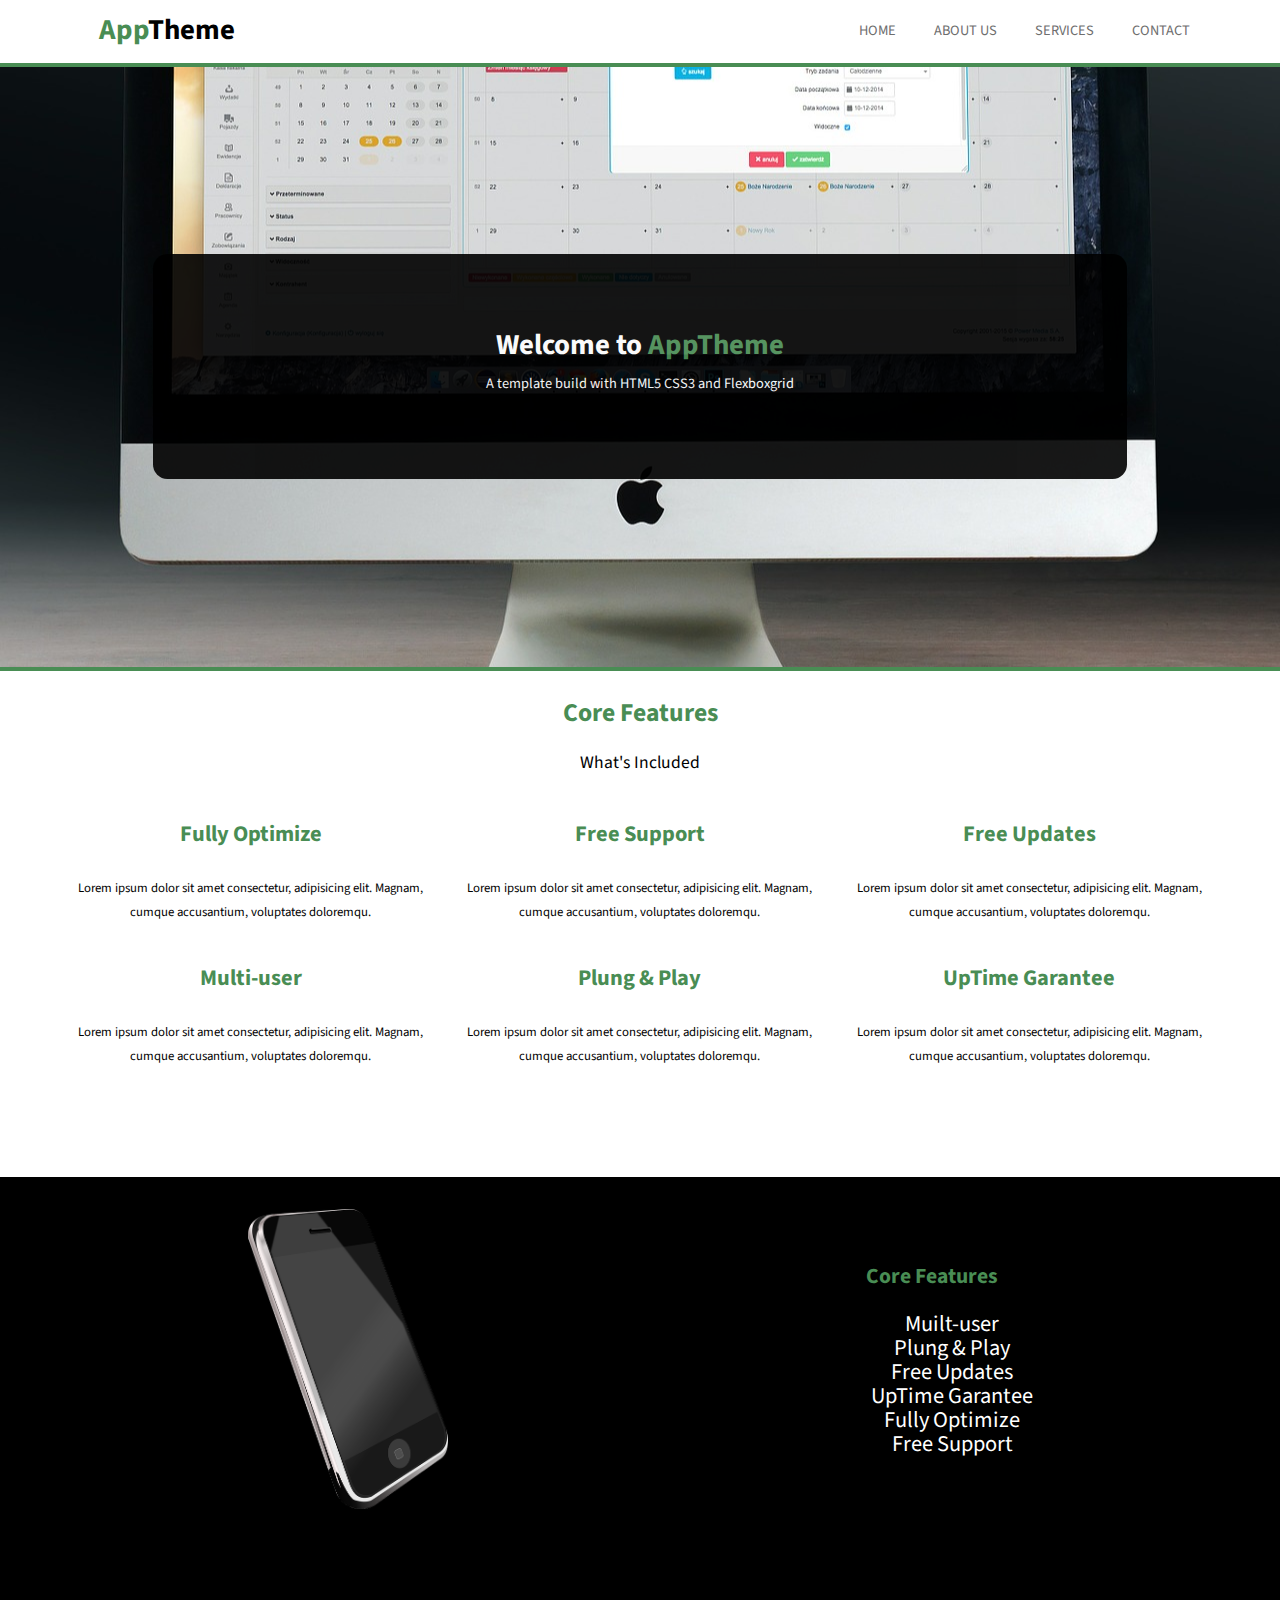
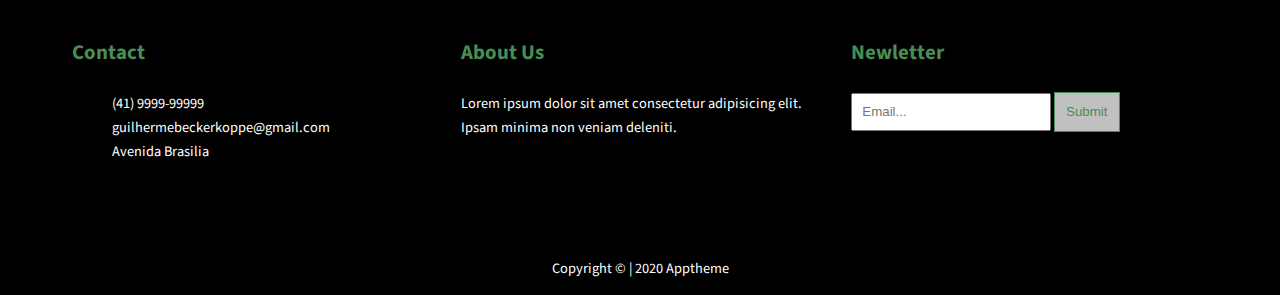
<file: index.html>
<!DOCTYPE html>
<html lang="en">
<head>
    <meta charset="UTF-8">
    <meta name="viewport" content="width=device-width, initial-scale=1.0">
    <link rel="stylesheet" href="css/flexboxgrid.css">
    <link rel="stylesheet" href="css/style.css">
    <title>Apptheme</title>
</head>
<body>

    <header id="main-header">
        <div class="container">
            <div class="row end-md end-lg end-xl center-xs middle-xs middle-sm middle-md middle-lg">
                <div class="cl-xs-12 col-md-2 col-lg-2 col-xl-2">
                    <h1><span class="primary-text">App</span>Theme</h1>
                </div>
                <div class="col-xs-12 col-md-10 col-lg-10 col-xl-10 middle-xs middle-sm middle-md middle-lg">
                  <nav id="navbar">
                     <ul>
                        <li>
                            <a href="index.html">Home</a>
                        </li>
                        <li>
                            <a href="about.html">About Us</a>
                        </li>
                        <li>
                            <a href="services.html">Services</a>
                        </li>
                        <li>
                            <a href="contact.html">Contact</a>
                        </li>
                    </ul>
                  </nav>                     
                </div>
            </div>
        </div>
    </header>

    <section id="showcase">
        <div class="container">
            <div class="row">
                <div class="col-xs-6 col-sm-12 col-md-10 -col-lg-10 center-xs center-sm center-md center-lg middle-xs middle-sm middle-md middle-lg showcase-content">
                    <div class="col-xs-12 col-sm-8 col-md-8 col-lg-8 center-xs center-sm center-md center-lg middle-xs middle-sm middle-md middle-lg">
                    <h1>Welcome to <span class="primary-text center-xs">AppTheme</span></h1>
                    <p>A template build with HTML5 CSS3 and Flexboxgrid</p>
                    </div>
                </div>
            </div>
        </div>
    </section>

    <section id="features">
        <div class="container">
            <div class="row center-xs center-sm center-md center-lg">
                <div class="col-xs-12 col-sm-12 col-md-12-col-lg-12">
                    <h3>Core Features</h3>
                    <p>What's Included</p>
                    <div class="row">
                        <div class="col-xs-12 col-sm-4 col-md-4 col-xl-4 feature">
                            <i class="fa fa-dashboard"></i>
                            <h4>Fully Optimize</h4>
                            <p>Lorem ipsum dolor sit amet consectetur, adipisicing elit. Magnam, cumque accusantium, voluptates doloremqu.</p>
                        </div>
                        <div class="col-xs-12 col-sm-4 col-md-4 col-xl-4 feature">
                            <h4>Free Support</h4>
                            <p>Lorem ipsum dolor sit amet consectetur, adipisicing elit. Magnam, cumque accusantium, voluptates doloremqu.</p>
                        </div>
                        <div class="col-xs-12 col-sm-4 col-md-4 col-xl-4 feature">
                            <h4>Free Updates</h4>
                            <p>Lorem ipsum dolor sit amet consectetur, adipisicing elit. Magnam, cumque accusantium, voluptates doloremqu.</p>
                        </div>
                    </div>

                    <div class="row">
                        <div class="col-xs-12 col-sm-4 col-md-4 col-xl-4 feature">
                            <h4>Multi-user</h4>
                            <p>Lorem ipsum dolor sit amet consectetur, adipisicing elit. Magnam, cumque accusantium, voluptates doloremqu.</p>
                        </div>
                        <div class="col-xs-12 col-sm-4 col-md-4 col-xl-4 feature">
                            <h4>Plung & Play</h4>
                            <p>Lorem ipsum dolor sit amet consectetur, adipisicing elit. Magnam, cumque accusantium, voluptates doloremqu.</p>
                        </div>
                        <div class="col-xs-12 col-sm-4 col-md-4 col-xl-4 feature">
                            <h4>UpTime Garantee</h4>
                            <p>Lorem ipsum dolor sit amet consectetur, adipisicing elit. Magnam, cumque accusantium, voluptates doloremqu.</p>
                        </div>
                    </div>

                </div>
            </div>
        </div>
    </section>

    <section id="info">
        <div class="container">
            <div class="row center-xs center-sm center-md center-lg middle-xs middle-sm middle-md middle-lg">
                <div class="col-xs-12 col-sm-6 col-md-6 col-lg-6 center-xs center-sm center-md center-lg">
                    <img src="img/phone.png" width="200px" height="300px" alt="">
                </div>
                <div class="col-xs-12 col-sm-6 col-md-6 col-lg-6">
                    <h2>Core Features</h2>
                    <ul>
                        <li>Muilt-user</li>
                        <li>Plung & Play</li>
                        <li>Free Updates</li>
                        <li>UpTime Garantee</li>
                        <li>Fully Optimize</li>
                        <li>Free Support</li>
                    </ul>
                </div>

            </div>
        </div>
    </section>

    <section id="company">
        <div class="container">
            <div class="row">
                <div class="col-xs-12 col-md-4 col-sm-4 col-lg-4">
                    <h4>Contact</h4>
                    <ul>
                        <li>(41) 9999-99999</li>
                        <li>guilhermebeckerkoppe@gmail.com</li>
                        <li>Avenida Brasilia</li>
                        
                    </ul>
                </div>
                <div class="col-xs-12 col-md-4 col-sm-4 col-lg-4">
                    <h4>About Us</h4>
                    <p>Lorem ipsum dolor sit amet consectetur adipisicing elit. Ipsam minima non veniam deleniti.</p>
                </div>
                <div class="col-xs-12 col-md-4 col-sm-4 col-lg-4">
                    <h4>Newletter</h4>
                    <form action="">
                        <input type="email" name="email" placeholder="Email..." id="email">
                        <button type="submit">Submit</button>
                    </form>
                </div>
            </div>
        </div>
    </section>

    <footer id="main-footer">
        <div class="container">
            <div class="row center-lg center-md center-sm center-xs middle-lg middle-md middle-sm middle-xs">
                <div class="col-xs-12 col-md-12 col-sm-12 col-lg-12">
                    <p>Copyright &copy; | 2020  Apptheme </p>
                </div>
            </div>
        </div>
    </footer>

</body>
</html>
</file>
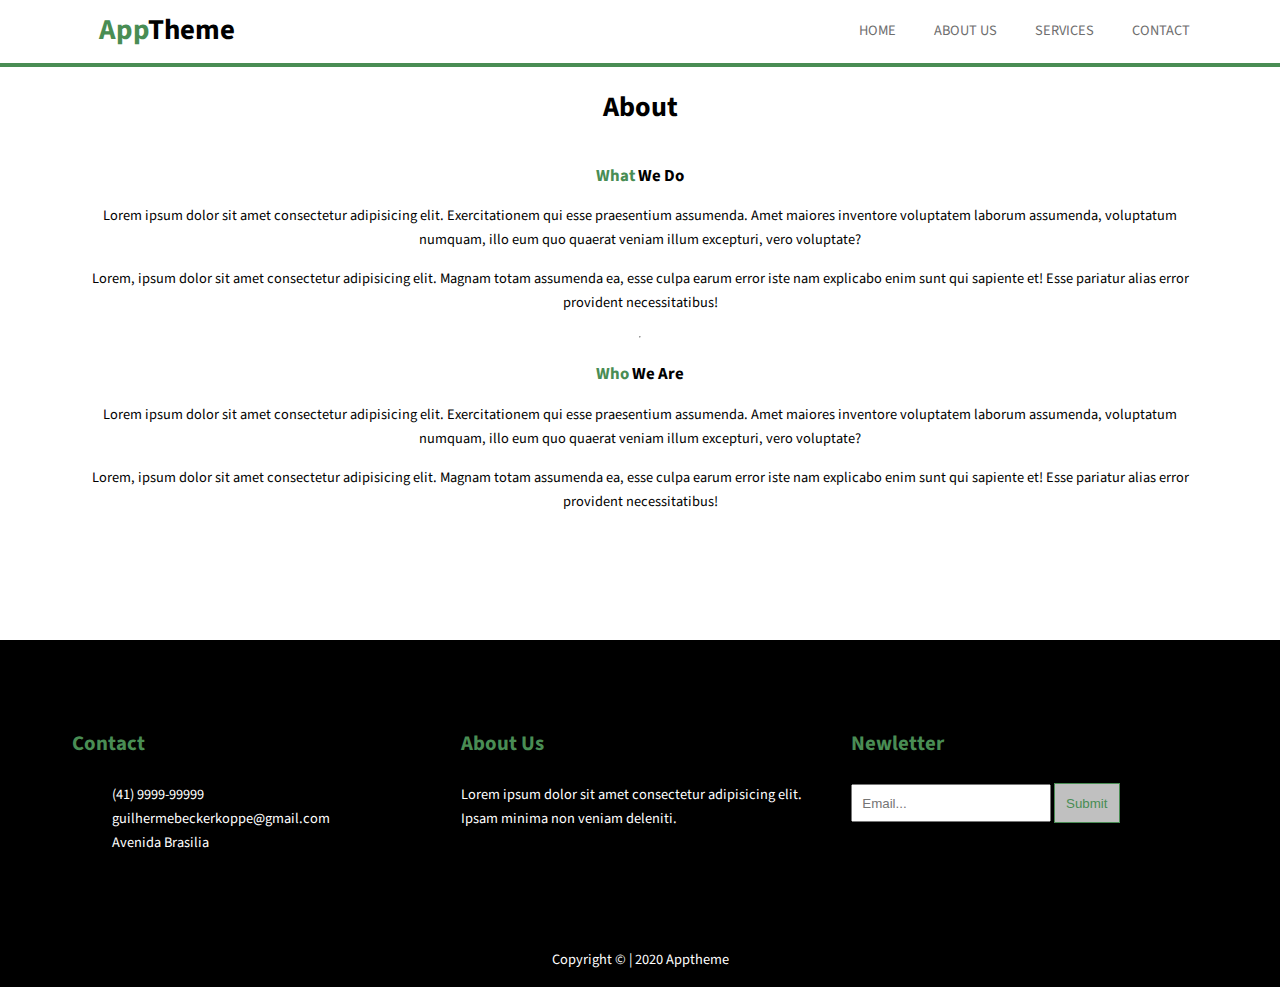
<file: about.html>
<!DOCTYPE html>
<html lang="en">
<head>
    <meta charset="UTF-8">
    <meta name="viewport" content="width=device-width, initial-scale=1.0">
    <link rel="stylesheet" href="css/flexboxgrid.css">
    <link rel="stylesheet" href="css/style.css">
    <title>Apptheme | About</title>
</head>
<body>

    <header id="main-header">
        <div class="container">
            <div class="row end-md end-lg end-xl center-xs middle-xs middle-sm middle-md middle-lg">
                <div class="cl-xs-12 col-md-2 col-lg-2 col-xl-2">
                    <h1><span class="primary-text">App</span>Theme</h1>
                </div>
                <div class="col-xs-12 col-md-10 col-lg-10 col-xl-10 middle-xs middle-sm middle-md middle-lg">
                    <nav id="navbar">
                        <ul>
                           <li>
                               <a href="index.html">Home</a>
                           </li>
                           <li>
                               <a href="about.html">About Us</a>
                           </li>
                           <li>
                               <a href="services.html">Services</a>
                           </li>
                           <li>
                               <a href="contact.html">Contact</a>
                           </li>
                       </ul>
                     </nav>  
                </div>
            </div>
        </div>
    </header>

    <section id="subheader">
        <div class="container">
            <div class="row center-xs center-sm center-md center-lg middle-xs middle-sm middle-md middle-lg">
                <div class="col-xs-12 col-md-12 col-sm-12 col-lg-12">
                    <h3>About</h3>
                </div>
            </div>
        </div>
    </section>   

    <section id="page" class="about">
        <div class="container">
            <div class="row center-xs center-sm center-md center-lg middle-xs middle-sm middle-md middle-lg">
                <div class="col-xs-12 col-md-12 col-sm-12 col-lg-12">
                    <h3><span class="primary-text">What</span> We Do</h3>
                    <p>Lorem ipsum dolor sit amet consectetur adipisicing elit. Exercitationem qui esse praesentium assumenda. Amet maiores inventore voluptatem laborum assumenda, voluptatum numquam, illo eum quo quaerat veniam illum excepturi, vero voluptate?</p>
                    <p>Lorem, ipsum dolor sit amet consectetur adipisicing elit. Magnam totam assumenda ea, esse culpa earum error iste nam explicabo enim sunt qui sapiente et! Esse pariatur alias error provident necessitatibus!</p>
                </div>
                <hr>
                <div class="col-xs-12 col-md-12 col-sm-12 col-lg-12">
                    <h3><span class="primary-text">Who</span> We Are</h3>
                    <p>Lorem ipsum dolor sit amet consectetur adipisicing elit. Exercitationem qui esse praesentium assumenda. Amet maiores inventore voluptatem laborum assumenda, voluptatum numquam, illo eum quo quaerat veniam illum excepturi, vero voluptate?</p>
                    <p>Lorem, ipsum dolor sit amet consectetur adipisicing elit. Magnam totam assumenda ea, esse culpa earum error iste nam explicabo enim sunt qui sapiente et! Esse pariatur alias error provident necessitatibus!</p>
                </div>
            </div>
        </div>
    </section> 

    
    <section id="company">
        <div class="container">
            <div class="row">
                <div class="col-xs-12 col-md-4 col-sm-4 col-lg-4">
                    <h4>Contact</h4>
                    <ul>
                        <li>(41) 9999-99999</li>
                        <li>guilhermebeckerkoppe@gmail.com</li>
                        <li>Avenida Brasilia</li>
                        
                    </ul>
                </div>
                <div class="col-xs-12 col-md-4 col-sm-4 col-lg-4">
                    <h4>About Us</h4>
                    <p>Lorem ipsum dolor sit amet consectetur adipisicing elit. Ipsam minima non veniam deleniti.</p>
                </div>
                <div class="col-xs-12 col-md-4 col-sm-4 col-lg-4">
                    <h4>Newletter</h4>
                    <form action="">
                        <input type="email" name="email" placeholder="Email..." id="email">
                        <button type="submit">Submit</button>
                    </form>
                </div>
            </div>
        </div>
    </section>

    <footer id="main-footer">
        <div class="container">
            <div class="row center-lg center-md center-sm center-xs middle-lg middle-md middle-sm middle-xs">
                <div class="col-xs-12 col-md-12 col-sm-12 col-lg-12">
                    <p>Copyright &copy; | 2020  Apptheme </p>
                </div>
            </div>
        </div>
    </footer>

</body>
</html>
</file>
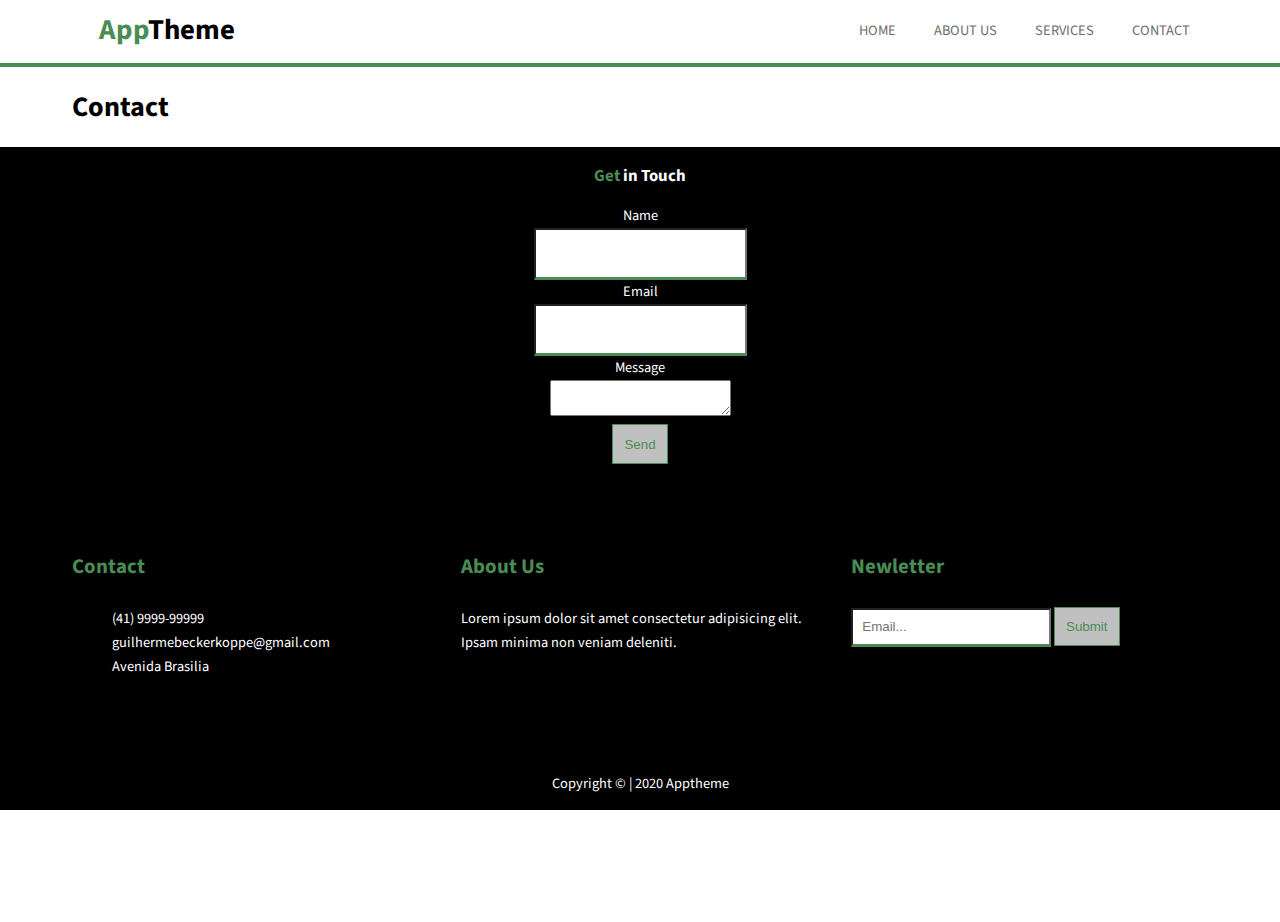
<file: contact.html>
<!DOCTYPE html>
<html lang="en">
<head>
    <meta charset="UTF-8">
    <meta name="viewport" content="width=device-width, initial-scale=1.0">
    <link rel="stylesheet" href="css/flexboxgrid.css">
    <link rel="stylesheet" href="css/style.css">
    <title>Apptheme | Contact</title>
</head>
<body>

    <header id="main-header">
        <div class="container">
            <div class="row end-md end-lg end-xl center-xs middle-xs middle-sm middle-md middle-lg">
                <div class="cl-xs-12 col-md-2 col-lg-2 col-xl-2">
                    <h1><span class="primary-text">App</span>Theme</h1>
                </div>
                <div class="col-xs-12 col-md-10 col-lg-10 col-xl-10 middle-xs middle-sm middle-md middle-lg">
                    <nav id="navbar">
                        <ul>
                           <li>
                               <a href="index.html">Home</a>
                           </li>
                           <li>
                               <a href="about.html">About Us</a>
                           </li>
                           <li>
                               <a href="services.html">Services</a>
                           </li>
                           <li>
                               <a href="contact.html">Contact</a>
                           </li>
                       </ul>
                     </nav>  
                </div>
            </div>
        </div>
    </header>

    <section id="subheader">
        <div class="container">
            <div class="row">
                <div class="col-xs-12 col-md-12 col-sm-12 col-lg-12">
                    <h3>Contact</h3>
                </div>
            </div>
        </div>
    </section>

    <section id="page" class="contact">
        <div class="container">
            <div class="row center-xs center-sm center-md center-lg middle-xs middle-sm middle-md middle-lg">
                <div class="col-xs-12 col-md-12 col-sm-12 col-lg-12">
                    <h3><span class="primary-text">Get</span> in Touch</h3>
                        <form action="">
                            <div>
                                <label for="name">Name</label><br>
                                <input type="text" name="name" id="name">
                            </div>
                            <div>
                                <label for="email">Email</label><br>
                                <input type="text" name="email" id="email">
                            </div>
                            <div>
                                <label for="name">Message</label><br>
                                <textarea name="message"></textarea>
                            </div>
                            <button type="submit">Send</button>
                        </form>
                </div>
            </div>
        </div>

    <section id="company">
        <div class="container">
            <div class="row">
                <div class="col-xs-12 col-md-4 col-sm-4 col-lg-4">
                    <h4>Contact</h4>
                    <ul>
                        <li>(41) 9999-99999</li>
                        <li>guilhermebeckerkoppe@gmail.com</li>
                        <li>Avenida Brasilia</li>
                        
                    </ul>
                </div>
                <div class="col-xs-12 col-md-4 col-sm-4 col-lg-4">
                    <h4>About Us</h4>
                    <p>Lorem ipsum dolor sit amet consectetur adipisicing elit. Ipsam minima non veniam deleniti.</p>
                </div>
                <div class="col-xs-12 col-md-4 col-sm-4 col-lg-4">
                    <h4>Newletter</h4>
                    <form action="">
                        <input type="email" name="email" placeholder="Email..." id="email">
                        <button type="submit">Submit</button>
                    </form>
                </div>
            </div>
        </div>
    </section>

    <footer id="main-footer">
        <div class="container">
            <div class="row center-lg center-md center-sm center-xs middle-lg middle-md middle-sm middle-xs">
                <div class="col-xs-12 col-md-12 col-sm-12 col-lg-12">
                    <p>Copyright &copy; | 2020  Apptheme </p>
                </div>
            </div>
        </div>
    </footer>

</body>
</html>
</file>
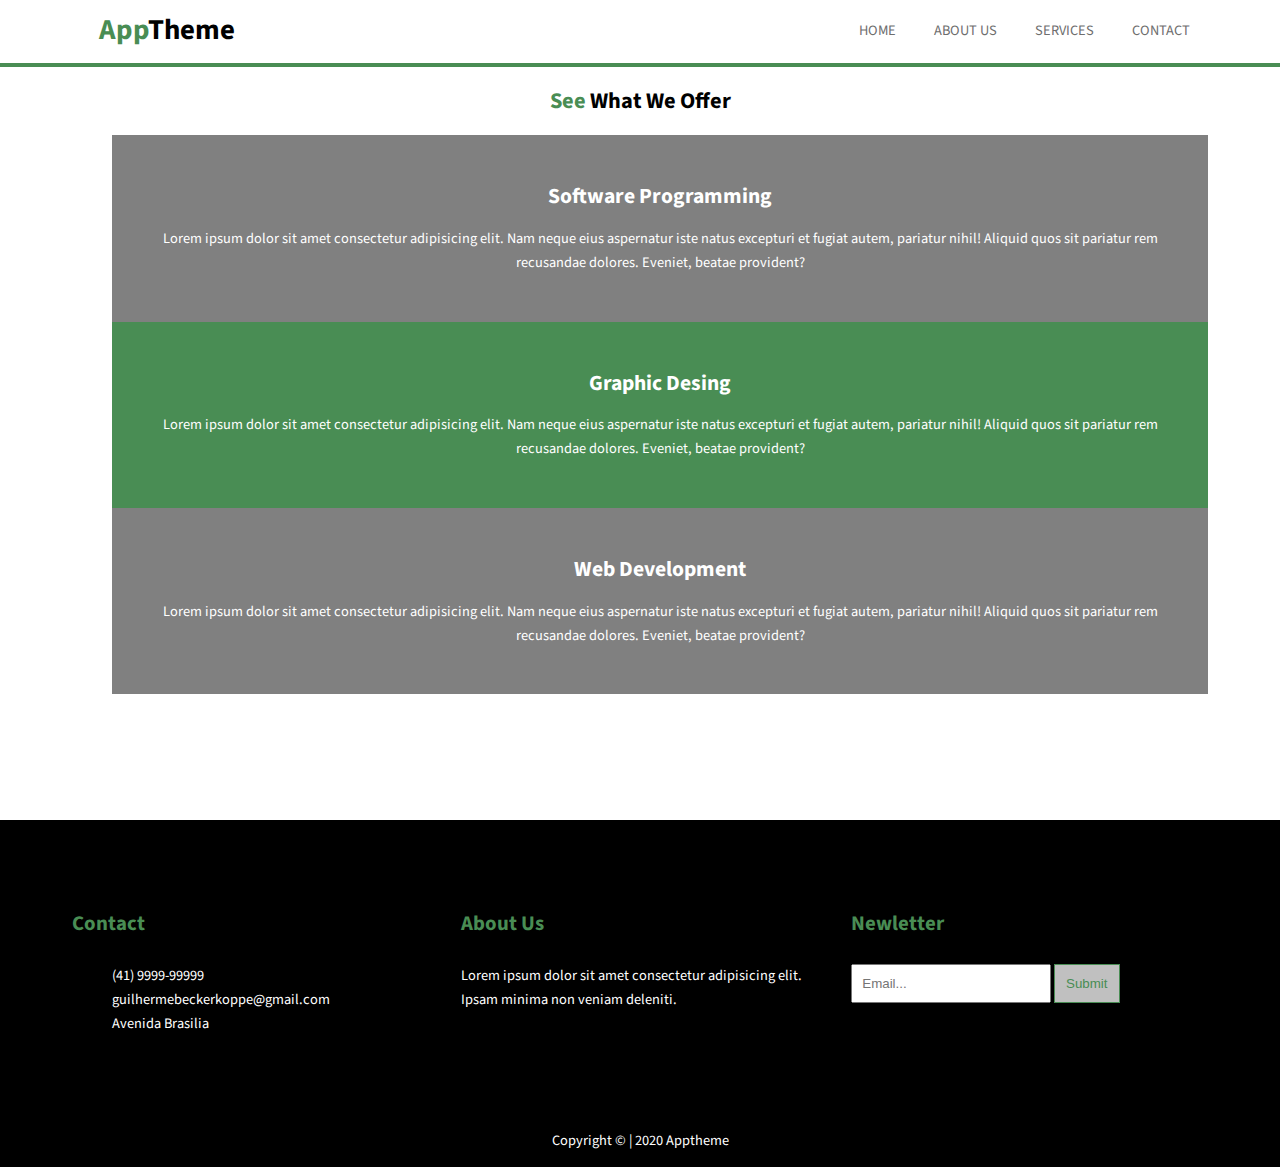
<file: services.html>
<!DOCTYPE html>
<html lang="en">
<head>
    <meta charset="UTF-8">
    <meta name="viewport" content="width=device-width, initial-scale=1.0">
    <link rel="stylesheet" href="css/flexboxgrid.css">
    <link rel="stylesheet" href="css/style.css">
    <title>Apptheme | Services</title>
</head>
<body>

    <header id="main-header">
        <div class="container">
            <div class="row end-md end-lg end-xl center-xs middle-xs middle-sm middle-md middle-lg">
                <div class="cl-xs-12 col-md-2 col-lg-2 col-xl-2">
                    <h1><span class="primary-text">App</span>Theme</h1>
                </div>
                <div class="col-xs-12 col-md-10 col-lg-10 col-xl-10 middle-xs middle-sm middle-md middle-lg">
                    <nav id="navbar">
                        <ul>
                           <li>
                               <a href="index.html">Home</a>
                           </li>
                           <li>
                               <a href="about.html">About Us</a>
                           </li>
                           <li>
                               <a href="services.html">Services</a>
                           </li>
                           <li>
                               <a href="contact.html">Contact</a>
                           </li>
                       </ul>
                     </nav>  
                </div>
            </div>
        </div>
    </header>

    <section id="page" class="services">
        <div class="container">
            <div class="row center-xs center-sm center-md center-lg middle-xs middle-sm middle-md middle-lg">
                <div class="col-xs-12 col-md-12 col-sm-12 col-lg-12">
                    <h3><span class="primary-text">See</span> What We Offer</h3>
                        <ul>
                            <li>
                                <h2>Software Programming</h2>
                                <p>Lorem ipsum dolor sit amet consectetur adipisicing elit. Nam neque eius aspernatur iste natus excepturi et fugiat autem, pariatur nihil! Aliquid quos sit pariatur rem recusandae dolores. Eveniet, beatae provident?</p>
                            </li>
                            <li>
                                <h2>Graphic Desing</h2>
                                <p>Lorem ipsum dolor sit amet consectetur adipisicing elit. Nam neque eius aspernatur iste natus excepturi et fugiat autem, pariatur nihil! Aliquid quos sit pariatur rem recusandae dolores. Eveniet, beatae provident?</p>
                            </li>
                            <li>
                                <h2>Web Development</h2>
                                <p>Lorem ipsum dolor sit amet consectetur adipisicing elit. Nam neque eius aspernatur iste natus excepturi et fugiat autem, pariatur nihil! Aliquid quos sit pariatur rem recusandae dolores. Eveniet, beatae provident?</p>
                            </li>
                        </ul>
                </div>
            </div>
        </div>
    </section>     

    <section id="company">
        <div class="container">
            <div class="row">
                <div class="col-xs-12 col-md-4 col-sm-4 col-lg-4">
                    <h4>Contact</h4>
                    <ul>
                        <li>(41) 9999-99999</li>
                        <li>guilhermebeckerkoppe@gmail.com</li>
                        <li>Avenida Brasilia</li>
                        
                    </ul>
                </div>
                <div class="col-xs-12 col-md-4 col-sm-4 col-lg-4">
                    <h4>About Us</h4>
                    <p>Lorem ipsum dolor sit amet consectetur adipisicing elit. Ipsam minima non veniam deleniti.</p>
                </div>
                <div class="col-xs-12 col-md-4 col-sm-4 col-lg-4">
                    <h4>Newletter</h4>
                    <form action="">
                        <input type="email" name="email" placeholder="Email..." id="email">
                        <button type="submit">Submit</button>
                    </form>
                </div>
            </div>
        </div>
    </section>

    <footer id="main-footer">
        <div class="container">
            <div class="row center-lg center-md center-sm center-xs middle-lg middle-md middle-sm middle-xs">
                <div class="col-xs-12 col-md-12 col-sm-12 col-lg-12">
                    <p>Copyright &copy; | 2020  Apptheme </p>
                </div>
            </div>
        </div>
    </footer>

</body>
</html>
</file>
<file: css/flexboxgrid.css>
/* Uncomment and set these variables to customize the grid. */

.container-fluid {
  margin-right: auto;
  margin-left: auto;
  padding-right: 2rem;
  padding-left: 2rem;
}

.row {
  box-sizing: border-box;
  display: -ms-flexbox;
  display: -webkit-box;
  display: flex;
  -ms-flex: 0 1 auto;
  -webkit-box-flex: 0;
  flex: 0 1 auto;
  -ms-flex-direction: row;
  -webkit-box-orient: horizontal;
  -webkit-box-direction: normal;
  flex-direction: row;
  -ms-flex-wrap: wrap;
  flex-wrap: wrap;
  margin-right: -1rem;
  margin-left: -1rem;
}

.row.reverse {
  -ms-flex-direction: row-reverse;
  -webkit-box-orient: horizontal;
  -webkit-box-direction: reverse;
  flex-direction: row-reverse;
}

.col.reverse {
  -ms-flex-direction: column-reverse;
  -webkit-box-orient: vertical;
  -webkit-box-direction: reverse;
  flex-direction: column-reverse;
}

.col-xs,
.col-xs-1,
.col-xs-2,
.col-xs-3,
.col-xs-4,
.col-xs-5,
.col-xs-6,
.col-xs-7,
.col-xs-8,
.col-xs-9,
.col-xs-10,
.col-xs-11,
.col-xs-12 {
  box-sizing: border-box;
  -ms-flex: 0 0 auto;
  -webkit-box-flex: 0;
  flex: 0 0 auto;
  padding-right: 1rem;
  padding-left: 1rem;
}

.col-xs {
  -webkit-flex-grow: 1;
  -ms-flex-positive: 1;
  -webkit-box-flex: 1;
  flex-grow: 1;
  -ms-flex-preferred-size: 0;
  flex-basis: 0;
  max-width: 100%;
}

.col-xs-1 {
  -ms-flex-preferred-size: 8.333%;
  flex-basis: 8.333%;
  max-width: 8.333%;
}

.col-xs-2 {
  -ms-flex-preferred-size: 16.667%;
  flex-basis: 16.667%;
  max-width: 16.667%;
}

.col-xs-3 {
  -ms-flex-preferred-size: 25%;
  flex-basis: 25%;
  max-width: 25%;
}

.col-xs-4 {
  -ms-flex-preferred-size: 33.333%;
  flex-basis: 33.333%;
  max-width: 33.333%;
}

.col-xs-5 {
  -ms-flex-preferred-size: 41.667%;
  flex-basis: 41.667%;
  max-width: 41.667%;
}

.col-xs-6 {
  -ms-flex-preferred-size: 50%;
  flex-basis: 50%;
  max-width: 50%;
}

.col-xs-7 {
  -ms-flex-preferred-size: 58.333%;
  flex-basis: 58.333%;
  max-width: 58.333%;
}

.col-xs-8 {
  -ms-flex-preferred-size: 66.667%;
  flex-basis: 66.667%;
  max-width: 66.667%;
}

.col-xs-9 {
  -ms-flex-preferred-size: 75%;
  flex-basis: 75%;
  max-width: 75%;
}

.col-xs-10 {
  -ms-flex-preferred-size: 83.333%;
  flex-basis: 83.333%;
  max-width: 83.333%;
}

.col-xs-11 {
  -ms-flex-preferred-size: 91.667%;
  flex-basis: 91.667%;
  max-width: 91.667%;
}

.col-xs-12 {
  -ms-flex-preferred-size: 100%;
  flex-basis: 100%;
  max-width: 100%;
}

.col-xs-offset-1 {
  margin-left: 8.333%;
}

.col-xs-offset-2 {
  margin-left: 16.667%;
}

.col-xs-offset-3 {
  margin-left: 25%;
}

.col-xs-offset-4 {
  margin-left: 33.333%;
}

.col-xs-offset-5 {
  margin-left: 41.667%;
}

.col-xs-offset-6 {
  margin-left: 50%;
}

.col-xs-offset-7 {
  margin-left: 58.333%;
}

.col-xs-offset-8 {
  margin-left: 66.667%;
}

.col-xs-offset-9 {
  margin-left: 75%;
}

.col-xs-offset-10 {
  margin-left: 83.333%;
}

.col-xs-offset-11 {
  margin-left: 91.667%;
}

.start-xs {
  -ms-flex-pack: start;
  -webkit-box-pack: start;
  justify-content: flex-start;
  text-align: start;
}

.center-xs {
  -ms-flex-pack: center;
  -webkit-box-pack: center;
  justify-content: center;
  text-align: center;
}

.end-xs {
  -ms-flex-pack: end;
  -webkit-box-pack: end;
  justify-content: flex-end;
  text-align: end;
}

.top-xs {
  -ms-flex-align: start;
  -webkit-box-align: start;
  align-items: flex-start;
}

.middle-xs {
  -ms-flex-align: center;
  -webkit-box-align: center;
  align-items: center;
}

.bottom-xs {
  -ms-flex-align: end;
  -webkit-box-align: end;
  align-items: flex-end;
}

.around-xs {
  -ms-flex-pack: distribute;
  justify-content: space-around;
}

.between-xs {
  -ms-flex-pack: justify;
  -webkit-box-pack: justify;
  justify-content: space-between;
}

.first-xs {
  -ms-flex-order: -1;
  -webkit-box-ordinal-group: 0;
  order: -1;
}

.last-xs {
  -ms-flex-order: 1;
  -webkit-box-ordinal-group: 2;
  order: 1;
}

@media only screen and (min-width: 48em) {
  .container {
    width: 46rem;
  }

  .col-sm,
  .col-sm-1,
  .col-sm-2,
  .col-sm-3,
  .col-sm-4,
  .col-sm-5,
  .col-sm-6,
  .col-sm-7,
  .col-sm-8,
  .col-sm-9,
  .col-sm-10,
  .col-sm-11,
  .col-sm-12 {
    box-sizing: border-box;
    -ms-flex: 0 0 auto;
    -webkit-box-flex: 0;
    flex: 0 0 auto;
    padding-right: 1rem;
    padding-left: 1rem;
  }

  .col-sm {
    -webkit-flex-grow: 1;
    -ms-flex-positive: 1;
    -webkit-box-flex: 1;
    flex-grow: 1;
    -ms-flex-preferred-size: 0;
    flex-basis: 0;
    max-width: 100%;
  }

  .col-sm-1 {
    -ms-flex-preferred-size: 8.333%;
    flex-basis: 8.333%;
    max-width: 8.333%;
  }

  .col-sm-2 {
    -ms-flex-preferred-size: 16.667%;
    flex-basis: 16.667%;
    max-width: 16.667%;
  }

  .col-sm-3 {
    -ms-flex-preferred-size: 25%;
    flex-basis: 25%;
    max-width: 25%;
  }

  .col-sm-4 {
    -ms-flex-preferred-size: 33.333%;
    flex-basis: 33.333%;
    max-width: 33.333%;
  }

  .col-sm-5 {
    -ms-flex-preferred-size: 41.667%;
    flex-basis: 41.667%;
    max-width: 41.667%;
  }

  .col-sm-6 {
    -ms-flex-preferred-size: 50%;
    flex-basis: 50%;
    max-width: 50%;
  }

  .col-sm-7 {
    -ms-flex-preferred-size: 58.333%;
    flex-basis: 58.333%;
    max-width: 58.333%;
  }

  .col-sm-8 {
    -ms-flex-preferred-size: 66.667%;
    flex-basis: 66.667%;
    max-width: 66.667%;
  }

  .col-sm-9 {
    -ms-flex-preferred-size: 75%;
    flex-basis: 75%;
    max-width: 75%;
  }

  .col-sm-10 {
    -ms-flex-preferred-size: 83.333%;
    flex-basis: 83.333%;
    max-width: 83.333%;
  }

  .col-sm-11 {
    -ms-flex-preferred-size: 91.667%;
    flex-basis: 91.667%;
    max-width: 91.667%;
  }

  .col-sm-12 {
    -ms-flex-preferred-size: 100%;
    flex-basis: 100%;
    max-width: 100%;
  }

  .col-sm-offset-1 {
    margin-left: 8.333%;
  }

  .col-sm-offset-2 {
    margin-left: 16.667%;
  }

  .col-sm-offset-3 {
    margin-left: 25%;
  }

  .col-sm-offset-4 {
    margin-left: 33.333%;
  }

  .col-sm-offset-5 {
    margin-left: 41.667%;
  }

  .col-sm-offset-6 {
    margin-left: 50%;
  }

  .col-sm-offset-7 {
    margin-left: 58.333%;
  }

  .col-sm-offset-8 {
    margin-left: 66.667%;
  }

  .col-sm-offset-9 {
    margin-left: 75%;
  }

  .col-sm-offset-10 {
    margin-left: 83.333%;
  }

  .col-sm-offset-11 {
    margin-left: 91.667%;
  }

  .start-sm {
    -ms-flex-pack: start;
    -webkit-box-pack: start;
    justify-content: flex-start;
    text-align: start;
  }

  .center-sm {
    -ms-flex-pack: center;
    -webkit-box-pack: center;
    justify-content: center;
    text-align: center;
  }

  .end-sm {
    -ms-flex-pack: end;
    -webkit-box-pack: end;
    justify-content: flex-end;
    text-align: end;
  }

  .top-sm {
    -ms-flex-align: start;
    -webkit-box-align: start;
    align-items: flex-start;
  }

  .middle-sm {
    -ms-flex-align: center;
    -webkit-box-align: center;
    align-items: center;
  }

  .bottom-sm {
    -ms-flex-align: end;
    -webkit-box-align: end;
    align-items: flex-end;
  }

  .around-sm {
    -ms-flex-pack: distribute;
    justify-content: space-around;
  }

  .between-sm {
    -ms-flex-pack: justify;
    -webkit-box-pack: justify;
    justify-content: space-between;
  }

  .first-sm {
    -ms-flex-order: -1;
    -webkit-box-ordinal-group: 0;
    order: -1;
  }

  .last-sm {
    -ms-flex-order: 1;
    -webkit-box-ordinal-group: 2;
    order: 1;
  }
}

@media only screen and (min-width: 62em) {
  .container {
    width: 61rem;
  }

  .col-md,
  .col-md-1,
  .col-md-2,
  .col-md-3,
  .col-md-4,
  .col-md-5,
  .col-md-6,
  .col-md-7,
  .col-md-8,
  .col-md-9,
  .col-md-10,
  .col-md-11,
  .col-md-12 {
    box-sizing: border-box;
    -ms-flex: 0 0 auto;
    -webkit-box-flex: 0;
    flex: 0 0 auto;
    padding-right: 1rem;
    padding-left: 1rem;
  }

  .col-md {
    -webkit-flex-grow: 1;
    -ms-flex-positive: 1;
    -webkit-box-flex: 1;
    flex-grow: 1;
    -ms-flex-preferred-size: 0;
    flex-basis: 0;
    max-width: 100%;
  }

  .col-md-1 {
    -ms-flex-preferred-size: 8.333%;
    flex-basis: 8.333%;
    max-width: 8.333%;
  }

  .col-md-2 {
    -ms-flex-preferred-size: 16.667%;
    flex-basis: 16.667%;
    max-width: 16.667%;
  }

  .col-md-3 {
    -ms-flex-preferred-size: 25%;
    flex-basis: 25%;
    max-width: 25%;
  }

  .col-md-4 {
    -ms-flex-preferred-size: 33.333%;
    flex-basis: 33.333%;
    max-width: 33.333%;
  }

  .col-md-5 {
    -ms-flex-preferred-size: 41.667%;
    flex-basis: 41.667%;
    max-width: 41.667%;
  }

  .col-md-6 {
    -ms-flex-preferred-size: 50%;
    flex-basis: 50%;
    max-width: 50%;
  }

  .col-md-7 {
    -ms-flex-preferred-size: 58.333%;
    flex-basis: 58.333%;
    max-width: 58.333%;
  }

  .col-md-8 {
    -ms-flex-preferred-size: 66.667%;
    flex-basis: 66.667%;
    max-width: 66.667%;
  }

  .col-md-9 {
    -ms-flex-preferred-size: 75%;
    flex-basis: 75%;
    max-width: 75%;
  }

  .col-md-10 {
    -ms-flex-preferred-size: 83.333%;
    flex-basis: 83.333%;
    max-width: 83.333%;
  }

  .col-md-11 {
    -ms-flex-preferred-size: 91.667%;
    flex-basis: 91.667%;
    max-width: 91.667%;
  }

  .col-md-12 {
    -ms-flex-preferred-size: 100%;
    flex-basis: 100%;
    max-width: 100%;
  }

  .col-md-offset-1 {
    margin-left: 8.333%;
  }

  .col-md-offset-2 {
    margin-left: 16.667%;
  }

  .col-md-offset-3 {
    margin-left: 25%;
  }

  .col-md-offset-4 {
    margin-left: 33.333%;
  }

  .col-md-offset-5 {
    margin-left: 41.667%;
  }

  .col-md-offset-6 {
    margin-left: 50%;
  }

  .col-md-offset-7 {
    margin-left: 58.333%;
  }

  .col-md-offset-8 {
    margin-left: 66.667%;
  }

  .col-md-offset-9 {
    margin-left: 75%;
  }

  .col-md-offset-10 {
    margin-left: 83.333%;
  }

  .col-md-offset-11 {
    margin-left: 91.667%;
  }

  .start-md {
    -ms-flex-pack: start;
    -webkit-box-pack: start;
    justify-content: flex-start;
    text-align: start;
  }

  .center-md {
    -ms-flex-pack: center;
    -webkit-box-pack: center;
    justify-content: center;
    text-align: center;
  }

  .end-md {
    -ms-flex-pack: end;
    -webkit-box-pack: end;
    justify-content: flex-end;
    text-align: end;
  }

  .top-md {
    -ms-flex-align: start;
    -webkit-box-align: start;
    align-items: flex-start;
  }

  .middle-md {
    -ms-flex-align: center;
    -webkit-box-align: center;
    align-items: center;
  }

  .bottom-md {
    -ms-flex-align: end;
    -webkit-box-align: end;
    align-items: flex-end;
  }

  .around-md {
    -ms-flex-pack: distribute;
    justify-content: space-around;
  }

  .between-md {
    -ms-flex-pack: justify;
    -webkit-box-pack: justify;
    justify-content: space-between;
  }

  .first-md {
    -ms-flex-order: -1;
    -webkit-box-ordinal-group: 0;
    order: -1;
  }

  .last-md {
    -ms-flex-order: 1;
    -webkit-box-ordinal-group: 2;
    order: 1;
  }
}

@media only screen and (min-width: 75em) {
  .container {
    width: 71rem;
  }

  .col-lg,
  .col-lg-1,
  .col-lg-2,
  .col-lg-3,
  .col-lg-4,
  .col-lg-5,
  .col-lg-6,
  .col-lg-7,
  .col-lg-8,
  .col-lg-9,
  .col-lg-10,
  .col-lg-11,
  .col-lg-12 {
    box-sizing: border-box;
    -ms-flex: 0 0 auto;
    -webkit-box-flex: 0;
    flex: 0 0 auto;
    padding-right: 1rem;
    padding-left: 1rem;
  }

  .col-lg {
    -webkit-flex-grow: 1;
    -ms-flex-positive: 1;
    -webkit-box-flex: 1;
    flex-grow: 1;
    -ms-flex-preferred-size: 0;
    flex-basis: 0;
    max-width: 100%;
  }

  .col-lg-1 {
    -ms-flex-preferred-size: 8.333%;
    flex-basis: 8.333%;
    max-width: 8.333%;
  }

  .col-lg-2 {
    -ms-flex-preferred-size: 16.667%;
    flex-basis: 16.667%;
    max-width: 16.667%;
  }

  .col-lg-3 {
    -ms-flex-preferred-size: 25%;
    flex-basis: 25%;
    max-width: 25%;
  }

  .col-lg-4 {
    -ms-flex-preferred-size: 33.333%;
    flex-basis: 33.333%;
    max-width: 33.333%;
  }

  .col-lg-5 {
    -ms-flex-preferred-size: 41.667%;
    flex-basis: 41.667%;
    max-width: 41.667%;
  }

  .col-lg-6 {
    -ms-flex-preferred-size: 50%;
    flex-basis: 50%;
    max-width: 50%;
  }

  .col-lg-7 {
    -ms-flex-preferred-size: 58.333%;
    flex-basis: 58.333%;
    max-width: 58.333%;
  }

  .col-lg-8 {
    -ms-flex-preferred-size: 66.667%;
    flex-basis: 66.667%;
    max-width: 66.667%;
  }

  .col-lg-9 {
    -ms-flex-preferred-size: 75%;
    flex-basis: 75%;
    max-width: 75%;
  }

  .col-lg-10 {
    -ms-flex-preferred-size: 83.333%;
    flex-basis: 83.333%;
    max-width: 83.333%;
  }

  .col-lg-11 {
    -ms-flex-preferred-size: 91.667%;
    flex-basis: 91.667%;
    max-width: 91.667%;
  }

  .col-lg-12 {
    -ms-flex-preferred-size: 100%;
    flex-basis: 100%;
    max-width: 100%;
  }

  .col-lg-offset-1 {
    margin-left: 8.333%;
  }

  .col-lg-offset-2 {
    margin-left: 16.667%;
  }

  .col-lg-offset-3 {
    margin-left: 25%;
  }

  .col-lg-offset-4 {
    margin-left: 33.333%;
  }

  .col-lg-offset-5 {
    margin-left: 41.667%;
  }

  .col-lg-offset-6 {
    margin-left: 50%;
  }

  .col-lg-offset-7 {
    margin-left: 58.333%;
  }

  .col-lg-offset-8 {
    margin-left: 66.667%;
  }

  .col-lg-offset-9 {
    margin-left: 75%;
  }

  .col-lg-offset-10 {
    margin-left: 83.333%;
  }

  .col-lg-offset-11 {
    margin-left: 91.667%;
  }

  .start-lg {
    -ms-flex-pack: start;
    -webkit-box-pack: start;
    justify-content: flex-start;
    text-align: start;
  }

  .center-lg {
    -ms-flex-pack: center;
    -webkit-box-pack: center;
    justify-content: center;
    text-align: center;
  }

  .end-lg {
    -ms-flex-pack: end;
    -webkit-box-pack: end;
    justify-content: flex-end;
    text-align: end;
  }

  .top-lg {
    -ms-flex-align: start;
    -webkit-box-align: start;
    align-items: flex-start;
  }

  .middle-lg {
    -ms-flex-align: center;
    -webkit-box-align: center;
    align-items: center;
  }

  .bottom-lg {
    -ms-flex-align: end;
    -webkit-box-align: end;
    align-items: flex-end;
  }

  .around-lg {
    -ms-flex-pack: distribute;
    justify-content: space-around;
  }

  .between-lg {
    -ms-flex-pack: justify;
    -webkit-box-pack: justify;
    justify-content: space-between;
  }

  .first-lg {
    -ms-flex-order: -1;
    -webkit-box-ordinal-group: 0;
    order: -1;
  }

  .last-lg {
    -ms-flex-order: 1;
    -webkit-box-ordinal-group: 2;
    order: 1;
  }
}
</file>
<file: css/style.css>
@import url("https://fonts.googleapis.com/css2?family=Source+Sans+Pro&display=swap");
body {
  font-family: "Source Sans Pro", sans-serif;
  font-size: 0.9rem;
  margin: 0;
  padding: 0;
  line-height: 1.5rem;
}

.container {
  margin: auto;
}

.primary-text {
  color: #498d54;
}

#main-header {
  border-bottom: 0.3rem solid #498d54;
}

#navbar {
  text-transform: uppercase;
}
#navbar li {
  list-style-type: none;
  display: inline;
  padding: 0 1.1rem;
}
#navbar a {
  text-decoration: none;
  color: #6e6e6e;
}
#navbar a:hover {
  color: #498d54;
}

#showcase {
  background: url("../img/computer.jpg") no-repeat center center;
  border-bottom: 0.3rem solid #498d54;
  margin-bottom: 0.3rem;
}
#showcase .row {
  height: 600px;
}
#showcase h1 {
  margin: 0;
  color: white;
}
#showcase p {
  color: white;
}
#showcase .showcase-content {
  background-color: black;
  border-radius: 0.9rem;
  margin: auto;
  opacity: 0.9;
  padding: 5rem;
  width: 50%;
  height: 25vh;
}
#showcase .showcase-content div {
  text-align: center;
  margin: auto;
  width: 40vw;
}

#features {
  margin-bottom: 6rem;
}
#features h3 {
  font-size: 1.6rem;
  color: #498d54;
}
#features p {
  font-size: 1.1rem;
}
#features .feature h4 {
  font-size: 1.4rem;
  color: #498d54;
}
#features .feature p {
  font-size: 0.8rem;
}

#subheader {
  font-size: 1.5rem;
}

#page {
  margin-bottom: 7rem;
}

#info {
  background: #000000;
  padding: 2rem;
}
#info ul {
  font-size: 1.4rem;
}
#info h2 {
  color: #498d54;
}
#info ul {
  list-style-type: none;
  color: white;
}

#company {
  background-color: black;
  padding: 4rem;
}
#company h4 {
  font-size: 1.3rem;
  color: #498d54;
}
#company ul,
#company p {
  color: white;
  list-style: none;
}
#company input[type=email] {
  padding: 0.6rem;
}
#company button {
  padding: 0.7rem;
  background-color: #c0c0c0;
  border: 0.1rem solid #498d54;
  color: #498d54;
}

.services h3 {
  font-size: 1.4rem;
}
.services ul {
  list-style: none;
}
.services li {
  padding: 2rem;
}
.services li:nth-child(odd) {
  background-color: gray;
  color: white;
}
.services li:nth-child(even) {
  background-color: #498d54;
  color: white;
}

.contact {
  background-color: black;
  color: white;
}
.contact input {
  padding: 1rem;
  border-bottom: 0.2rem solid #498d54;
}
.contact button {
  padding: 0.7rem;
  background-color: #c0c0c0;
  border: 0.1rem solid #498d54;
  color: #498d54;
}

#main-footer {
  background-color: black;
  color: white;
}

@media (max-width: 40rem) {
  #showcase h1 {
    font-size: 0.9rem;
    padding: 0;
  }

  #showcase .showcase-content {
    height: 50vh;
  }
}

/*# sourceMappingURL=style.css.map */
</file>
